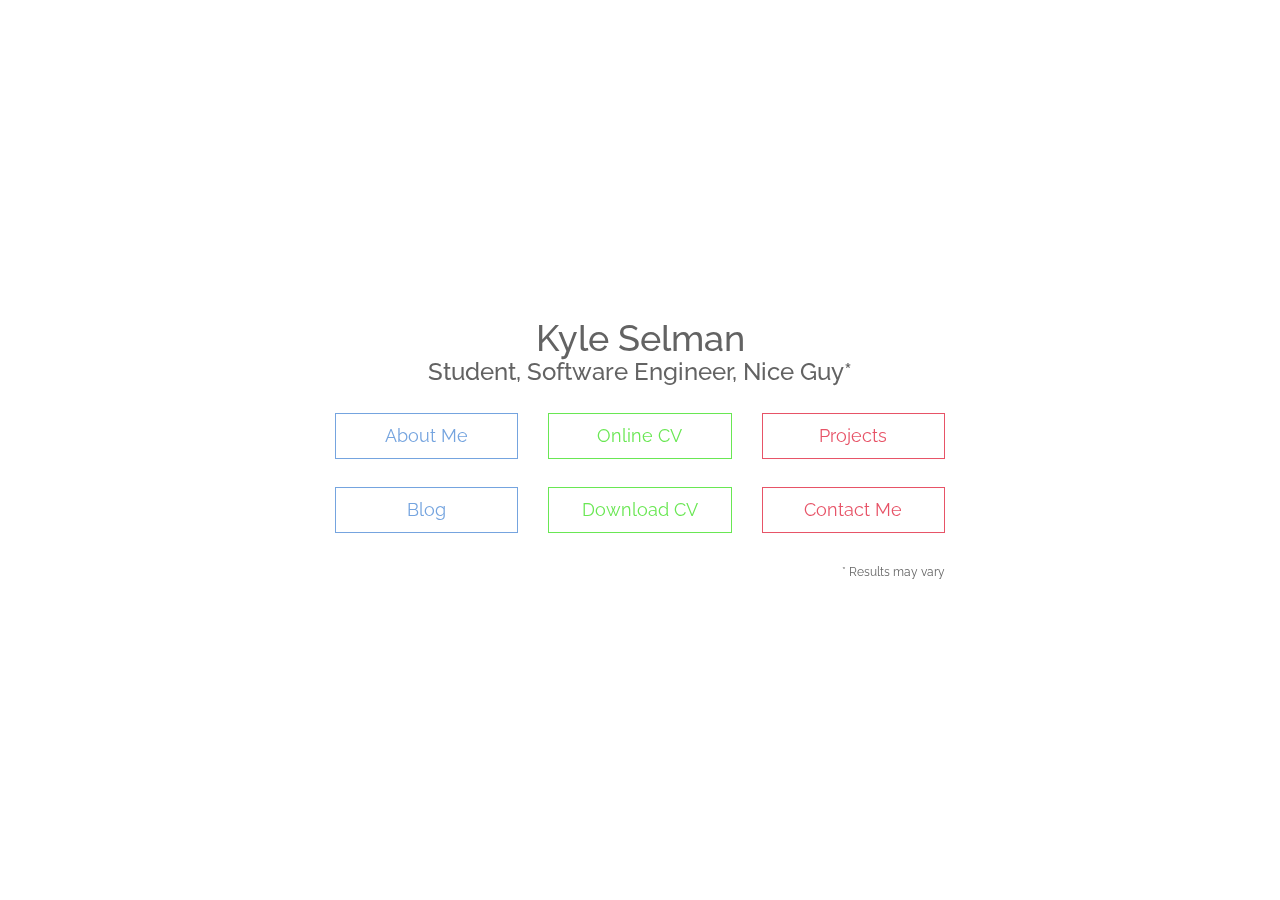
<file: index.html>
<!DOCTYPE html>
<html lang="en">
  <head>
    <meta charset="utf-8">
    <meta http-equiv="X-UA-Compatible" content="IE=edge">
    <meta name="viewport" content="width=device-width, initial-scale=1">
    <!-- The above 3 meta tags *must* come first in the head; any other head content must come *after* these tags -->
    <title>Kyle Selman - Web | Code | Design</title>
    
    <!-- Bootstrap -->
    <link href="stylesheets/styles.css" rel="stylesheet">
    <link href="stylesheets/font-awesome.min.css" rel="stylesheet">
    <link href='http://fonts.googleapis.com/css?family=Raleway:400,900,800,700,600,500,300,200,100' rel='stylesheet' type='text/css'>
    <link href="stylesheets/extras.css" rel="stylesheet">

    <!-- HTML5 shim and Respond.js for IE8 support of HTML5 elements and media queries -->
    <!-- WARNING: Respond.js doesn't work if you view the page via file:// -->
    <!--[if lt IE 9]>
      <script src="https://oss.maxcdn.com/html5shiv/3.7.2/html5shiv.min.js"></script>
      <script src="https://oss.maxcdn.com/respond/1.4.2/respond.min.js"></script>
    <![endif]-->
  </head>
  <body>
    <div class="buffer text-center">
      <div class="vertically-centered">
        <div class="loading" style="display:none;"><i class='fa fa-spinner fa-spin'></i></div>
        </div>
      </div>
       <div id="content" style="display:none;">
       <div class="buffer text-center">
      <div class="vertically-centered">
      <div class='masthead'>
            <h1 class="no-padding">Kyle Selman</h1>
            <h5 class="no-padding">Web | Code | Design</h5>
            </div>
            <div class="row navigation">
              <div class="col-sm-4">
                <a class="btn btn-blog btn-block" onclick='load_blog()'>Blog</a>
              </div>
              <div class="col-sm-4">
                <a class="btn btn-cv btn-block">CV</a>
              </div>
              <div class="col-sm-4">
                <a class="btn btn-projects btn-block" onclick='load_projects()'>Projects</a>
              </div>
            </div>
          </div>
      </div>
    </div>

    <!-- jQuery (necessary for Bootstrap's JavaScript plugins) -->
    <script src="https://ajax.googleapis.com/ajax/libs/jquery/1.11.2/jquery.min.js"></script>
    <!-- Include all compiled plugins (below), or include individual files as needed -->
    <script src="javascripts/bootstrap.min.js"></script>
    <script src="javascripts/extras.js"></script>
  </body>
</html>
</file>
<file: stylesheets/extras.css>
html{overflow-y:scroll}body{font-family:'Raleway', sans-serif}ul{padding:0;list-style-type:none;margin-bottom:0px}a,a:hover{color:inherit;text-decoration:inherit}.buffer-show-xs{margin:auto;position:fixed;top:0;left:0;bottom:0;right:0;height:50%}.vertically-centered-show-xs{position:relative;top:50%;transform:translateY(-50%)}.no-padding{padding:0px;margin:0px}.margin-top{margin-top:28px}.margin-bottom{margin-bottom:28px}.btn{border-radius:0px}.mfp-with-zoom .mfp-container,.mfp-with-zoom.mfp-bg{opacity:0;-webkit-backface-visibility:hidden;-webkit-transition:all 0.3s ease-out;-moz-transition:all 0.3s ease-out;-o-transition:all 0.3s ease-out;transition:all 0.3s ease-out}.mfp-with-zoom.mfp-ready .mfp-container{opacity:1}.mfp-with-zoom.mfp-ready.mfp-bg{opacity:0.8}.mfp-with-zoom.mfp-removing .mfp-container,.mfp-with-zoom.mfp-removing.mfp-bg{opacity:0}@media (min-width: 768px){.vertically-centered-container{margin:auto;position:fixed;top:0;left:0;bottom:0;right:0;height:50%}}@media (min-width: 768px){.vertically-centered{position:relative;top:50%;transform:translateY(-50%)}}.btn-blog{color:#4B89D6;background-color:#fff;border-color:#4B89D6}.btn-blog:hover,.btn-blog:focus,.btn-blog.focus,.btn-blog:active,.btn-blog.active,.open>.btn-blog.dropdown-toggle{color:#4B89D6;background-color:#e6e6e6;border-color:#2a6aba}.btn-blog:active,.btn-blog.active,.open>.btn-blog.dropdown-toggle{background-image:none}.btn-blog.disabled,.btn-blog.disabled:hover,.btn-blog.disabled:focus,.btn-blog.disabled.focus,.btn-blog.disabled:active,.btn-blog.disabled.active,.btn-blog[disabled],.btn-blog[disabled]:hover,.btn-blog[disabled]:focus,.btn-blog[disabled].focus,.btn-blog[disabled]:active,.btn-blog[disabled].active,fieldset[disabled] .btn-blog,fieldset[disabled] .btn-blog:hover,fieldset[disabled] .btn-blog:focus,fieldset[disabled] .btn-blog.focus,fieldset[disabled] .btn-blog:active,fieldset[disabled] .btn-blog.active{background-color:#fff;border-color:#4B89D6}.btn-blog .badge{color:#fff;background-color:#4B89D6}.btn-blog:hover{background-color:#4B89D6;border-color:#4B89D6;color:#fff}.btn-cv{color:#3CE01F;background-color:#fff;border-color:#3CE01F}.btn-cv:hover,.btn-cv:focus,.btn-cv.focus,.btn-cv:active,.btn-cv.active,.open>.btn-cv.dropdown-toggle{color:#3CE01F;background-color:#e6e6e6;border-color:#2eaa18}.btn-cv:active,.btn-cv.active,.open>.btn-cv.dropdown-toggle{background-image:none}.btn-cv.disabled,.btn-cv.disabled:hover,.btn-cv.disabled:focus,.btn-cv.disabled.focus,.btn-cv.disabled:active,.btn-cv.disabled.active,.btn-cv[disabled],.btn-cv[disabled]:hover,.btn-cv[disabled]:focus,.btn-cv[disabled].focus,.btn-cv[disabled]:active,.btn-cv[disabled].active,fieldset[disabled] .btn-cv,fieldset[disabled] .btn-cv:hover,fieldset[disabled] .btn-cv:focus,fieldset[disabled] .btn-cv.focus,fieldset[disabled] .btn-cv:active,fieldset[disabled] .btn-cv.active{background-color:#fff;border-color:#3CE01F}.btn-cv .badge{color:#fff;background-color:#3CE01F}.btn-cv:hover{background-color:#3CE01F;border-color:#3CE01F;color:#fff}.btn-projects{color:#E01F39;background-color:#fff;border-color:#E01F39}.btn-projects:hover,.btn-projects:focus,.btn-projects.focus,.btn-projects:active,.btn-projects.active,.open>.btn-projects.dropdown-toggle{color:#E01F39;background-color:#e6e6e6;border-color:#aa182b}.btn-projects:active,.btn-projects.active,.open>.btn-projects.dropdown-toggle{background-image:none}.btn-projects.disabled,.btn-projects.disabled:hover,.btn-projects.disabled:focus,.btn-projects.disabled.focus,.btn-projects.disabled:active,.btn-projects.disabled.active,.btn-projects[disabled],.btn-projects[disabled]:hover,.btn-projects[disabled]:focus,.btn-projects[disabled].focus,.btn-projects[disabled]:active,.btn-projects[disabled].active,fieldset[disabled] .btn-projects,fieldset[disabled] .btn-projects:hover,fieldset[disabled] .btn-projects:focus,fieldset[disabled] .btn-projects.focus,fieldset[disabled] .btn-projects:active,fieldset[disabled] .btn-projects.active{background-color:#fff;border-color:#E01F39}.btn-projects .badge{color:#fff;background-color:#E01F39}.btn-projects:hover{background-color:#E01F39;border-color:#E01F39;color:#fff}.projects-overview-title{margin-bottom:28px}.project-overview-header{padding:10px;color:#fff}.project-overview-header.project-overview-header-bitk{background-color:#606fc6}.project-overview-header.project-overview-header-gareth{background-color:#3d3d3d}.project-overview-description{padding:10px;color:#fff}.project-overview-description.project-overview-description-bitk{background-color:#4051B3}.project-overview-description.project-overview-description-gareth{background-color:#232323}.project-overview-link{padding:10px;color:#fff;width:100%;display:block}.project-overview-link:hover,.project-overview-link :focus{color:#fff}.project-overview-link.project-overview-link-bitk{background-color:#33408d}.project-overview-link.project-overview-link-bitk:hover,.project-overview-link.project-overview-link-bitk :focus{background-color:#252f68}.project-overview-link.project-overview-link-gareth{background-color:#0a0a0a}.project-overview-link.project-overview-link-gareth:hover,.project-overview-link.project-overview-link-gareth :focus{background-color:#000}.project-title{padding:10px;color:#fff}.project-title.project-title-bitk{background-color:#4051B3}.project-title.project-title-gareth{background-color:#232323}.project-info{color:#fff}.project-info.project-info-bitk{background-color:#33408d}.project-info.project-info-gareth{background-color:#0a0a0a}.project-info-item{padding:10px;color:#fff}.col-md-6 .project-info-item-link-bitk:hover{background-color:#252f68}.col-md-6 .project-info-item-link-gareth:hover{background-color:#000}.project-description{padding:10px;color:#fff}.project-description.project-description-bitk{background-color:#606fc6}.project-description.project-description-gareth{background-color:#3d3d3d}.section-header{padding:10px;color:#fff}.section-header.section-header-bitk{background-color:#4051B3}.section-header.section-header-gareth{background-color:#232323}li.section-list-item{padding:6px;color:#fff}li.section-list-item.section-list-item-bitk{background-color:#606fc6}li.section-list-item.section-list-item-bitk:not(:last-of-type){border-bottom:2px solid #4051B3}li.section-list-item.section-list-item-gareth{background-color:#3d3d3d}li.section-list-item.section-list-item-gareth:not(:last-of-type){border-bottom:2px solid #232323}.section-text{padding:10px;color:#fff}.section-text.section-text-bitk{background-color:#606fc6}.section-text.section-text-gareth{background-color:#3d3d3d}.section-gallery{padding-bottom:18px;margin-left:-10px;margin-right:-10px;color:#fff}
</file>
<file: stylesheets/styles.css>
/*! normalize.css v3.0.2 | MIT License | git.io/normalize */html{font-family:sans-serif;-ms-text-size-adjust:100%;-webkit-text-size-adjust:100%}body{margin:0}article,aside,details,figcaption,figure,footer,header,hgroup,main,menu,nav,section,summary{display:block}audio,canvas,progress,video{display:inline-block;vertical-align:baseline}audio:not([controls]){display:none;height:0}[hidden],template{display:none}a{background-color:transparent}a:active,a:hover{outline:0}abbr[title]{border-bottom:1px dotted}b,strong{font-weight:bold}dfn{font-style:italic}h1{font-size:2em;margin:0.67em 0}mark{background:#ff0;color:#000}small{font-size:80%}sub,sup{font-size:75%;line-height:0;position:relative;vertical-align:baseline}sup{top:-0.5em}sub{bottom:-0.25em}img{border:0}svg:not(:root){overflow:hidden}figure{margin:1em 40px}hr{-moz-box-sizing:content-box;box-sizing:content-box;height:0}pre{overflow:auto}code,kbd,pre,samp{font-family:monospace, monospace;font-size:1em}button,input,optgroup,select,textarea{color:inherit;font:inherit;margin:0}button{overflow:visible}button,select{text-transform:none}button,html input[type="button"],input[type="reset"],input[type="submit"]{-webkit-appearance:button;cursor:pointer}button[disabled],html input[disabled]{cursor:default}button::-moz-focus-inner,input::-moz-focus-inner{border:0;padding:0}input{line-height:normal}input[type="checkbox"],input[type="radio"]{box-sizing:border-box;padding:0}input[type="number"]::-webkit-inner-spin-button,input[type="number"]::-webkit-outer-spin-button{height:auto}input[type="search"]{-webkit-appearance:textfield;-moz-box-sizing:content-box;-webkit-box-sizing:content-box;box-sizing:content-box}input[type="search"]::-webkit-search-cancel-button,input[type="search"]::-webkit-search-decoration{-webkit-appearance:none}fieldset{border:1px solid #c0c0c0;margin:0 2px;padding:0.35em 0.625em 0.75em}legend{border:0;padding:0}textarea{overflow:auto}optgroup{font-weight:bold}table{border-collapse:collapse;border-spacing:0}td,th{padding:0}/*! Source: https://github.com/h5bp/html5-boilerplate/blob/master/src/css/main.css */@media print{*,*:before,*:after{background:transparent !important;color:#000 !important;box-shadow:none !important;text-shadow:none !important}a,a:visited{text-decoration:underline}a[href]:after{content:" (" attr(href) ")"}abbr[title]:after{content:" (" attr(title) ")"}a[href^="#"]:after,a[href^="javascript:"]:after{content:""}pre,blockquote{border:1px solid #999;page-break-inside:avoid}thead{display:table-header-group}tr,img{page-break-inside:avoid}img{max-width:100% !important}p,h2,h3{orphans:3;widows:3}h2,h3{page-break-after:avoid}select{background:#fff !important}.navbar{display:none}.btn>.caret,.dropup>.btn>.caret{border-top-color:#000 !important}.label{border:1px solid #000}.table{border-collapse:collapse !important}.table td,.table th{background-color:#fff !important}.table-bordered th,.table-bordered td{border:1px solid #ddd !important}}@font-face{font-family:'Glyphicons Halflings';src:url("../fonts/bootstrap/glyphicons-halflings-regular.eot");src:url("../fonts/bootstrap/glyphicons-halflings-regular.eot?#iefix") format("embedded-opentype"),url("../fonts/bootstrap/glyphicons-halflings-regular.woff2") format("woff2"),url("../fonts/bootstrap/glyphicons-halflings-regular.woff") format("woff"),url("../fonts/bootstrap/glyphicons-halflings-regular.ttf") format("truetype"),url("../fonts/bootstrap/glyphicons-halflings-regular.svg#glyphicons_halflingsregular") format("svg")}.glyphicon{position:relative;top:1px;display:inline-block;font-family:'Glyphicons Halflings';font-style:normal;font-weight:normal;line-height:1;-webkit-font-smoothing:antialiased;-moz-osx-font-smoothing:grayscale}.glyphicon-asterisk:before{content:"\2a"}.glyphicon-plus:before{content:"\2b"}.glyphicon-euro:before,.glyphicon-eur:before{content:"\20ac"}.glyphicon-minus:before{content:"\2212"}.glyphicon-cloud:before{content:"\2601"}.glyphicon-envelope:before{content:"\2709"}.glyphicon-pencil:before{content:"\270f"}.glyphicon-glass:before{content:"\e001"}.glyphicon-music:before{content:"\e002"}.glyphicon-search:before{content:"\e003"}.glyphicon-heart:before{content:"\e005"}.glyphicon-star:before{content:"\e006"}.glyphicon-star-empty:before{content:"\e007"}.glyphicon-user:before{content:"\e008"}.glyphicon-film:before{content:"\e009"}.glyphicon-th-large:before{content:"\e010"}.glyphicon-th:before{content:"\e011"}.glyphicon-th-list:before{content:"\e012"}.glyphicon-ok:before{content:"\e013"}.glyphicon-remove:before{content:"\e014"}.glyphicon-zoom-in:before{content:"\e015"}.glyphicon-zoom-out:before{content:"\e016"}.glyphicon-off:before{content:"\e017"}.glyphicon-signal:before{content:"\e018"}.glyphicon-cog:before{content:"\e019"}.glyphicon-trash:before{content:"\e020"}.glyphicon-home:before{content:"\e021"}.glyphicon-file:before{content:"\e022"}.glyphicon-time:before{content:"\e023"}.glyphicon-road:before{content:"\e024"}.glyphicon-download-alt:before{content:"\e025"}.glyphicon-download:before{content:"\e026"}.glyphicon-upload:before{content:"\e027"}.glyphicon-inbox:before{content:"\e028"}.glyphicon-play-circle:before{content:"\e029"}.glyphicon-repeat:before{content:"\e030"}.glyphicon-refresh:before{content:"\e031"}.glyphicon-list-alt:before{content:"\e032"}.glyphicon-lock:before{content:"\e033"}.glyphicon-flag:before{content:"\e034"}.glyphicon-headphones:before{content:"\e035"}.glyphicon-volume-off:before{content:"\e036"}.glyphicon-volume-down:before{content:"\e037"}.glyphicon-volume-up:before{content:"\e038"}.glyphicon-qrcode:before{content:"\e039"}.glyphicon-barcode:before{content:"\e040"}.glyphicon-tag:before{content:"\e041"}.glyphicon-tags:before{content:"\e042"}.glyphicon-book:before{content:"\e043"}.glyphicon-bookmark:before{content:"\e044"}.glyphicon-print:before{content:"\e045"}.glyphicon-camera:before{content:"\e046"}.glyphicon-font:before{content:"\e047"}.glyphicon-bold:before{content:"\e048"}.glyphicon-italic:before{content:"\e049"}.glyphicon-text-height:before{content:"\e050"}.glyphicon-text-width:before{content:"\e051"}.glyphicon-align-left:before{content:"\e052"}.glyphicon-align-center:before{content:"\e053"}.glyphicon-align-right:before{content:"\e054"}.glyphicon-align-justify:before{content:"\e055"}.glyphicon-list:before{content:"\e056"}.glyphicon-indent-left:before{content:"\e057"}.glyphicon-indent-right:before{content:"\e058"}.glyphicon-facetime-video:before{content:"\e059"}.glyphicon-picture:before{content:"\e060"}.glyphicon-map-marker:before{content:"\e062"}.glyphicon-adjust:before{content:"\e063"}.glyphicon-tint:before{content:"\e064"}.glyphicon-edit:before{content:"\e065"}.glyphicon-share:before{content:"\e066"}.glyphicon-check:before{content:"\e067"}.glyphicon-move:before{content:"\e068"}.glyphicon-step-backward:before{content:"\e069"}.glyphicon-fast-backward:before{content:"\e070"}.glyphicon-backward:before{content:"\e071"}.glyphicon-play:before{content:"\e072"}.glyphicon-pause:before{content:"\e073"}.glyphicon-stop:before{content:"\e074"}.glyphicon-forward:before{content:"\e075"}.glyphicon-fast-forward:before{content:"\e076"}.glyphicon-step-forward:before{content:"\e077"}.glyphicon-eject:before{content:"\e078"}.glyphicon-chevron-left:before{content:"\e079"}.glyphicon-chevron-right:before{content:"\e080"}.glyphicon-plus-sign:before{content:"\e081"}.glyphicon-minus-sign:before{content:"\e082"}.glyphicon-remove-sign:before{content:"\e083"}.glyphicon-ok-sign:before{content:"\e084"}.glyphicon-question-sign:before{content:"\e085"}.glyphicon-info-sign:before{content:"\e086"}.glyphicon-screenshot:before{content:"\e087"}.glyphicon-remove-circle:before{content:"\e088"}.glyphicon-ok-circle:before{content:"\e089"}.glyphicon-ban-circle:before{content:"\e090"}.glyphicon-arrow-left:before{content:"\e091"}.glyphicon-arrow-right:before{content:"\e092"}.glyphicon-arrow-up:before{content:"\e093"}.glyphicon-arrow-down:before{content:"\e094"}.glyphicon-share-alt:before{content:"\e095"}.glyphicon-resize-full:before{content:"\e096"}.glyphicon-resize-small:before{content:"\e097"}.glyphicon-exclamation-sign:before{content:"\e101"}.glyphicon-gift:before{content:"\e102"}.glyphicon-leaf:before{content:"\e103"}.glyphicon-fire:before{content:"\e104"}.glyphicon-eye-open:before{content:"\e105"}.glyphicon-eye-close:before{content:"\e106"}.glyphicon-warning-sign:before{content:"\e107"}.glyphicon-plane:before{content:"\e108"}.glyphicon-calendar:before{content:"\e109"}.glyphicon-random:before{content:"\e110"}.glyphicon-comment:before{content:"\e111"}.glyphicon-magnet:before{content:"\e112"}.glyphicon-chevron-up:before{content:"\e113"}.glyphicon-chevron-down:before{content:"\e114"}.glyphicon-retweet:before{content:"\e115"}.glyphicon-shopping-cart:before{content:"\e116"}.glyphicon-folder-close:before{content:"\e117"}.glyphicon-folder-open:before{content:"\e118"}.glyphicon-resize-vertical:before{content:"\e119"}.glyphicon-resize-horizontal:before{content:"\e120"}.glyphicon-hdd:before{content:"\e121"}.glyphicon-bullhorn:before{content:"\e122"}.glyphicon-bell:before{content:"\e123"}.glyphicon-certificate:before{content:"\e124"}.glyphicon-thumbs-up:before{content:"\e125"}.glyphicon-thumbs-down:before{content:"\e126"}.glyphicon-hand-right:before{content:"\e127"}.glyphicon-hand-left:before{content:"\e128"}.glyphicon-hand-up:before{content:"\e129"}.glyphicon-hand-down:before{content:"\e130"}.glyphicon-circle-arrow-right:before{content:"\e131"}.glyphicon-circle-arrow-left:before{content:"\e132"}.glyphicon-circle-arrow-up:before{content:"\e133"}.glyphicon-circle-arrow-down:before{content:"\e134"}.glyphicon-globe:before{content:"\e135"}.glyphicon-wrench:before{content:"\e136"}.glyphicon-tasks:before{content:"\e137"}.glyphicon-filter:before{content:"\e138"}.glyphicon-briefcase:before{content:"\e139"}.glyphicon-fullscreen:before{content:"\e140"}.glyphicon-dashboard:before{content:"\e141"}.glyphicon-paperclip:before{content:"\e142"}.glyphicon-heart-empty:before{content:"\e143"}.glyphicon-link:before{content:"\e144"}.glyphicon-phone:before{content:"\e145"}.glyphicon-pushpin:before{content:"\e146"}.glyphicon-usd:before{content:"\e148"}.glyphicon-gbp:before{content:"\e149"}.glyphicon-sort:before{content:"\e150"}.glyphicon-sort-by-alphabet:before{content:"\e151"}.glyphicon-sort-by-alphabet-alt:before{content:"\e152"}.glyphicon-sort-by-order:before{content:"\e153"}.glyphicon-sort-by-order-alt:before{content:"\e154"}.glyphicon-sort-by-attributes:before{content:"\e155"}.glyphicon-sort-by-attributes-alt:before{content:"\e156"}.glyphicon-unchecked:before{content:"\e157"}.glyphicon-expand:before{content:"\e158"}.glyphicon-collapse-down:before{content:"\e159"}.glyphicon-collapse-up:before{content:"\e160"}.glyphicon-log-in:before{content:"\e161"}.glyphicon-flash:before{content:"\e162"}.glyphicon-log-out:before{content:"\e163"}.glyphicon-new-window:before{content:"\e164"}.glyphicon-record:before{content:"\e165"}.glyphicon-save:before{content:"\e166"}.glyphicon-open:before{content:"\e167"}.glyphicon-saved:before{content:"\e168"}.glyphicon-import:before{content:"\e169"}.glyphicon-export:before{content:"\e170"}.glyphicon-send:before{content:"\e171"}.glyphicon-floppy-disk:before{content:"\e172"}.glyphicon-floppy-saved:before{content:"\e173"}.glyphicon-floppy-remove:before{content:"\e174"}.glyphicon-floppy-save:before{content:"\e175"}.glyphicon-floppy-open:before{content:"\e176"}.glyphicon-credit-card:before{content:"\e177"}.glyphicon-transfer:before{content:"\e178"}.glyphicon-cutlery:before{content:"\e179"}.glyphicon-header:before{content:"\e180"}.glyphicon-compressed:before{content:"\e181"}.glyphicon-earphone:before{content:"\e182"}.glyphicon-phone-alt:before{content:"\e183"}.glyphicon-tower:before{content:"\e184"}.glyphicon-stats:before{content:"\e185"}.glyphicon-sd-video:before{content:"\e186"}.glyphicon-hd-video:before{content:"\e187"}.glyphicon-subtitles:before{content:"\e188"}.glyphicon-sound-stereo:before{content:"\e189"}.glyphicon-sound-dolby:before{content:"\e190"}.glyphicon-sound-5-1:before{content:"\e191"}.glyphicon-sound-6-1:before{content:"\e192"}.glyphicon-sound-7-1:before{content:"\e193"}.glyphicon-copyright-mark:before{content:"\e194"}.glyphicon-registration-mark:before{content:"\e195"}.glyphicon-cloud-download:before{content:"\e197"}.glyphicon-cloud-upload:before{content:"\e198"}.glyphicon-tree-conifer:before{content:"\e199"}.glyphicon-tree-deciduous:before{content:"\e200"}.glyphicon-cd:before{content:"\e201"}.glyphicon-save-file:before{content:"\e202"}.glyphicon-open-file:before{content:"\e203"}.glyphicon-level-up:before{content:"\e204"}.glyphicon-copy:before{content:"\e205"}.glyphicon-paste:before{content:"\e206"}.glyphicon-alert:before{content:"\e209"}.glyphicon-equalizer:before{content:"\e210"}.glyphicon-king:before{content:"\e211"}.glyphicon-queen:before{content:"\e212"}.glyphicon-pawn:before{content:"\e213"}.glyphicon-bishop:before{content:"\e214"}.glyphicon-knight:before{content:"\e215"}.glyphicon-baby-formula:before{content:"\e216"}.glyphicon-tent:before{content:"\26fa"}.glyphicon-blackboard:before{content:"\e218"}.glyphicon-bed:before{content:"\e219"}.glyphicon-apple:before{content:"\f8ff"}.glyphicon-erase:before{content:"\e221"}.glyphicon-hourglass:before{content:"\231b"}.glyphicon-lamp:before{content:"\e223"}.glyphicon-duplicate:before{content:"\e224"}.glyphicon-piggy-bank:before{content:"\e225"}.glyphicon-scissors:before{content:"\e226"}.glyphicon-bitcoin:before{content:"\e227"}.glyphicon-btc:before{content:"\e227"}.glyphicon-xbt:before{content:"\e227"}.glyphicon-yen:before{content:"\00a5"}.glyphicon-jpy:before{content:"\00a5"}.glyphicon-ruble:before{content:"\20bd"}.glyphicon-rub:before{content:"\20bd"}.glyphicon-scale:before{content:"\e230"}.glyphicon-ice-lolly:before{content:"\e231"}.glyphicon-ice-lolly-tasted:before{content:"\e232"}.glyphicon-education:before{content:"\e233"}.glyphicon-option-horizontal:before{content:"\e234"}.glyphicon-option-vertical:before{content:"\e235"}.glyphicon-menu-hamburger:before{content:"\e236"}.glyphicon-modal-window:before{content:"\e237"}.glyphicon-oil:before{content:"\e238"}.glyphicon-grain:before{content:"\e239"}.glyphicon-sunglasses:before{content:"\e240"}.glyphicon-text-size:before{content:"\e241"}.glyphicon-text-color:before{content:"\e242"}.glyphicon-text-background:before{content:"\e243"}.glyphicon-object-align-top:before{content:"\e244"}.glyphicon-object-align-bottom:before{content:"\e245"}.glyphicon-object-align-horizontal:before{content:"\e246"}.glyphicon-object-align-left:before{content:"\e247"}.glyphicon-object-align-vertical:before{content:"\e248"}.glyphicon-object-align-right:before{content:"\e249"}.glyphicon-triangle-right:before{content:"\e250"}.glyphicon-triangle-left:before{content:"\e251"}.glyphicon-triangle-bottom:before{content:"\e252"}.glyphicon-triangle-top:before{content:"\e253"}.glyphicon-console:before{content:"\e254"}.glyphicon-superscript:before{content:"\e255"}.glyphicon-subscript:before{content:"\e256"}.glyphicon-menu-left:before{content:"\e257"}.glyphicon-menu-right:before{content:"\e258"}.glyphicon-menu-down:before{content:"\e259"}.glyphicon-menu-up:before{content:"\e260"}*{-webkit-box-sizing:border-box;-moz-box-sizing:border-box;box-sizing:border-box}*:before,*:after{-webkit-box-sizing:border-box;-moz-box-sizing:border-box;box-sizing:border-box}html{font-size:10px;-webkit-tap-highlight-color:transparent}body{font-family:"Helvetica Neue",Helvetica,Arial,sans-serif;font-size:14px;line-height:1.42857143;color:#333;background-color:#fff}input,button,select,textarea{font-family:inherit;font-size:inherit;line-height:inherit}a{color:#337ab7;text-decoration:none}a:hover,a:focus{color:#23527c;text-decoration:underline}a:focus{outline:thin dotted;outline:5px auto -webkit-focus-ring-color;outline-offset:-2px}figure{margin:0}img{vertical-align:middle}.img-responsive{display:block;max-width:100%;height:auto}.img-rounded{border-radius:6px}.img-thumbnail{padding:4px;line-height:1.42857143;background-color:#fff;border:1px solid #ddd;border-radius:4px;-webkit-transition:all 0.2s ease-in-out;-o-transition:all 0.2s ease-in-out;transition:all 0.2s ease-in-out;display:inline-block;max-width:100%;height:auto}.img-circle{border-radius:50%}hr{margin-top:20px;margin-bottom:20px;border:0;border-top:1px solid #eee}.sr-only{position:absolute;width:1px;height:1px;margin:-1px;padding:0;overflow:hidden;clip:rect(0, 0, 0, 0);border:0}.sr-only-focusable:active,.sr-only-focusable:focus{position:static;width:auto;height:auto;margin:0;overflow:visible;clip:auto}[role="button"]{cursor:pointer}h1,h2,h3,h4,h5,h6,.h1,.h2,.h3,.h4,.h5,.h6{font-family:inherit;font-weight:500;line-height:1.1;color:inherit}h1 small,h1 .small,h2 small,h2 .small,h3 small,h3 .small,h4 small,h4 .small,h5 small,h5 .small,h6 small,h6 .small,.h1 small,.h1 .small,.h2 small,.h2 .small,.h3 small,.h3 .small,.h4 small,.h4 .small,.h5 small,.h5 .small,.h6 small,.h6 .small{font-weight:normal;line-height:1;color:#777}h1,.h1,h2,.h2,h3,.h3{margin-top:20px;margin-bottom:10px}h1 small,h1 .small,.h1 small,.h1 .small,h2 small,h2 .small,.h2 small,.h2 .small,h3 small,h3 .small,.h3 small,.h3 .small{font-size:65%}h4,.h4,h5,.h5,h6,.h6{margin-top:10px;margin-bottom:10px}h4 small,h4 .small,.h4 small,.h4 .small,h5 small,h5 .small,.h5 small,.h5 .small,h6 small,h6 .small,.h6 small,.h6 .small{font-size:75%}h1,.h1{font-size:36px}h2,.h2{font-size:30px}h3,.h3{font-size:24px}h4,.h4{font-size:18px}h5,.h5{font-size:14px}h6,.h6{font-size:12px}p{margin:0 0 10px}.lead{margin-bottom:20px;font-size:16px;font-weight:300;line-height:1.4}@media (min-width: 768px){.lead{font-size:21px}}small,.small{font-size:85%}mark,.mark{background-color:#fcf8e3;padding:.2em}.text-left{text-align:left}.text-right{text-align:right}.text-center{text-align:center}.text-justify{text-align:justify}.text-nowrap{white-space:nowrap}.text-lowercase{text-transform:lowercase}.text-uppercase,.initialism{text-transform:uppercase}.text-capitalize{text-transform:capitalize}.text-muted{color:#777}.text-primary{color:#337ab7}a.text-primary:hover{color:#286090}.text-success{color:#3c763d}a.text-success:hover{color:#2b542c}.text-info{color:#31708f}a.text-info:hover{color:#245269}.text-warning{color:#8a6d3b}a.text-warning:hover{color:#66512c}.text-danger{color:#a94442}a.text-danger:hover{color:#843534}.bg-primary{color:#fff}.bg-primary{background-color:#337ab7}a.bg-primary:hover{background-color:#286090}.bg-success{background-color:#dff0d8}a.bg-success:hover{background-color:#c1e2b3}.bg-info{background-color:#d9edf7}a.bg-info:hover{background-color:#afd9ee}.bg-warning{background-color:#fcf8e3}a.bg-warning:hover{background-color:#f7ecb5}.bg-danger{background-color:#f2dede}a.bg-danger:hover{background-color:#e4b9b9}.page-header{padding-bottom:9px;margin:40px 0 20px;border-bottom:1px solid #eee}ul,ol{margin-top:0;margin-bottom:10px}ul ul,ul ol,ol ul,ol ol{margin-bottom:0}.list-unstyled{padding-left:0;list-style:none}.list-inline{padding-left:0;list-style:none;margin-left:-5px}.list-inline>li{display:inline-block;padding-left:5px;padding-right:5px}dl{margin-top:0;margin-bottom:20px}dt,dd{line-height:1.42857143}dt{font-weight:bold}dd{margin-left:0}.dl-horizontal dd:before,.dl-horizontal dd:after{content:" ";display:table}.dl-horizontal dd:after{clear:both}@media (min-width: 768px){.dl-horizontal dt{float:left;width:160px;clear:left;text-align:right;overflow:hidden;text-overflow:ellipsis;white-space:nowrap}.dl-horizontal dd{margin-left:180px}}abbr[title],abbr[data-original-title]{cursor:help;border-bottom:1px dotted #777}.initialism{font-size:90%}blockquote{padding:10px 20px;margin:0 0 20px;font-size:17.5px;border-left:5px solid #eee}blockquote p:last-child,blockquote ul:last-child,blockquote ol:last-child{margin-bottom:0}blockquote footer,blockquote small,blockquote .small{display:block;font-size:80%;line-height:1.42857143;color:#777}blockquote footer:before,blockquote small:before,blockquote .small:before{content:'\2014 \00A0'}.blockquote-reverse,blockquote.pull-right{padding-right:15px;padding-left:0;border-right:5px solid #eee;border-left:0;text-align:right}.blockquote-reverse footer:before,.blockquote-reverse small:before,.blockquote-reverse .small:before,blockquote.pull-right footer:before,blockquote.pull-right small:before,blockquote.pull-right .small:before{content:''}.blockquote-reverse footer:after,.blockquote-reverse small:after,.blockquote-reverse .small:after,blockquote.pull-right footer:after,blockquote.pull-right small:after,blockquote.pull-right .small:after{content:'\00A0 \2014'}address{margin-bottom:20px;font-style:normal;line-height:1.42857143}.container{margin-right:auto;margin-left:auto;padding-left:15px;padding-right:15px}.container:before,.container:after{content:" ";display:table}.container:after{clear:both}@media (min-width: 768px){.container{width:750px}}@media (min-width: 992px){.container{width:970px}}@media (min-width: 1200px){.container{width:1170px}}.container-fluid{margin-right:auto;margin-left:auto;padding-left:15px;padding-right:15px}.container-fluid:before,.container-fluid:after{content:" ";display:table}.container-fluid:after{clear:both}.row{margin-left:-15px;margin-right:-15px}.row:before,.row:after{content:" ";display:table}.row:after{clear:both}.col-xs-1,.col-sm-1,.col-md-1,.col-lg-1,.col-xs-2,.col-sm-2,.col-md-2,.col-lg-2,.col-xs-3,.col-sm-3,.col-md-3,.col-lg-3,.col-xs-4,.col-sm-4,.col-md-4,.col-lg-4,.col-xs-5,.col-sm-5,.col-md-5,.col-lg-5,.col-xs-6,.col-sm-6,.col-md-6,.col-lg-6,.col-xs-7,.col-sm-7,.col-md-7,.col-lg-7,.col-xs-8,.col-sm-8,.col-md-8,.col-lg-8,.col-xs-9,.col-sm-9,.col-md-9,.col-lg-9,.col-xs-10,.col-sm-10,.col-md-10,.col-lg-10,.col-xs-11,.col-sm-11,.col-md-11,.col-lg-11,.col-xs-12,.col-sm-12,.col-md-12,.col-lg-12{position:relative;min-height:1px;padding-left:15px;padding-right:15px}.col-xs-1,.col-xs-2,.col-xs-3,.col-xs-4,.col-xs-5,.col-xs-6,.col-xs-7,.col-xs-8,.col-xs-9,.col-xs-10,.col-xs-11,.col-xs-12{float:left}.col-xs-1{width:8.33333333%}.col-xs-2{width:16.66666667%}.col-xs-3{width:25%}.col-xs-4{width:33.33333333%}.col-xs-5{width:41.66666667%}.col-xs-6{width:50%}.col-xs-7{width:58.33333333%}.col-xs-8{width:66.66666667%}.col-xs-9{width:75%}.col-xs-10{width:83.33333333%}.col-xs-11{width:91.66666667%}.col-xs-12{width:100%}.col-xs-pull-0{right:auto}.col-xs-pull-1{right:8.33333333%}.col-xs-pull-2{right:16.66666667%}.col-xs-pull-3{right:25%}.col-xs-pull-4{right:33.33333333%}.col-xs-pull-5{right:41.66666667%}.col-xs-pull-6{right:50%}.col-xs-pull-7{right:58.33333333%}.col-xs-pull-8{right:66.66666667%}.col-xs-pull-9{right:75%}.col-xs-pull-10{right:83.33333333%}.col-xs-pull-11{right:91.66666667%}.col-xs-pull-12{right:100%}.col-xs-push-0{left:auto}.col-xs-push-1{left:8.33333333%}.col-xs-push-2{left:16.66666667%}.col-xs-push-3{left:25%}.col-xs-push-4{left:33.33333333%}.col-xs-push-5{left:41.66666667%}.col-xs-push-6{left:50%}.col-xs-push-7{left:58.33333333%}.col-xs-push-8{left:66.66666667%}.col-xs-push-9{left:75%}.col-xs-push-10{left:83.33333333%}.col-xs-push-11{left:91.66666667%}.col-xs-push-12{left:100%}.col-xs-offset-0{margin-left:0%}.col-xs-offset-1{margin-left:8.33333333%}.col-xs-offset-2{margin-left:16.66666667%}.col-xs-offset-3{margin-left:25%}.col-xs-offset-4{margin-left:33.33333333%}.col-xs-offset-5{margin-left:41.66666667%}.col-xs-offset-6{margin-left:50%}.col-xs-offset-7{margin-left:58.33333333%}.col-xs-offset-8{margin-left:66.66666667%}.col-xs-offset-9{margin-left:75%}.col-xs-offset-10{margin-left:83.33333333%}.col-xs-offset-11{margin-left:91.66666667%}.col-xs-offset-12{margin-left:100%}@media (min-width: 768px){.col-sm-1,.col-sm-2,.col-sm-3,.col-sm-4,.col-sm-5,.col-sm-6,.col-sm-7,.col-sm-8,.col-sm-9,.col-sm-10,.col-sm-11,.col-sm-12{float:left}.col-sm-1{width:8.33333333%}.col-sm-2{width:16.66666667%}.col-sm-3{width:25%}.col-sm-4{width:33.33333333%}.col-sm-5{width:41.66666667%}.col-sm-6{width:50%}.col-sm-7{width:58.33333333%}.col-sm-8{width:66.66666667%}.col-sm-9{width:75%}.col-sm-10{width:83.33333333%}.col-sm-11{width:91.66666667%}.col-sm-12{width:100%}.col-sm-pull-0{right:auto}.col-sm-pull-1{right:8.33333333%}.col-sm-pull-2{right:16.66666667%}.col-sm-pull-3{right:25%}.col-sm-pull-4{right:33.33333333%}.col-sm-pull-5{right:41.66666667%}.col-sm-pull-6{right:50%}.col-sm-pull-7{right:58.33333333%}.col-sm-pull-8{right:66.66666667%}.col-sm-pull-9{right:75%}.col-sm-pull-10{right:83.33333333%}.col-sm-pull-11{right:91.66666667%}.col-sm-pull-12{right:100%}.col-sm-push-0{left:auto}.col-sm-push-1{left:8.33333333%}.col-sm-push-2{left:16.66666667%}.col-sm-push-3{left:25%}.col-sm-push-4{left:33.33333333%}.col-sm-push-5{left:41.66666667%}.col-sm-push-6{left:50%}.col-sm-push-7{left:58.33333333%}.col-sm-push-8{left:66.66666667%}.col-sm-push-9{left:75%}.col-sm-push-10{left:83.33333333%}.col-sm-push-11{left:91.66666667%}.col-sm-push-12{left:100%}.col-sm-offset-0{margin-left:0%}.col-sm-offset-1{margin-left:8.33333333%}.col-sm-offset-2{margin-left:16.66666667%}.col-sm-offset-3{margin-left:25%}.col-sm-offset-4{margin-left:33.33333333%}.col-sm-offset-5{margin-left:41.66666667%}.col-sm-offset-6{margin-left:50%}.col-sm-offset-7{margin-left:58.33333333%}.col-sm-offset-8{margin-left:66.66666667%}.col-sm-offset-9{margin-left:75%}.col-sm-offset-10{margin-left:83.33333333%}.col-sm-offset-11{margin-left:91.66666667%}.col-sm-offset-12{margin-left:100%}}@media (min-width: 992px){.col-md-1,.col-md-2,.col-md-3,.col-md-4,.col-md-5,.col-md-6,.col-md-7,.col-md-8,.col-md-9,.col-md-10,.col-md-11,.col-md-12{float:left}.col-md-1{width:8.33333333%}.col-md-2{width:16.66666667%}.col-md-3{width:25%}.col-md-4{width:33.33333333%}.col-md-5{width:41.66666667%}.col-md-6{width:50%}.col-md-7{width:58.33333333%}.col-md-8{width:66.66666667%}.col-md-9{width:75%}.col-md-10{width:83.33333333%}.col-md-11{width:91.66666667%}.col-md-12{width:100%}.col-md-pull-0{right:auto}.col-md-pull-1{right:8.33333333%}.col-md-pull-2{right:16.66666667%}.col-md-pull-3{right:25%}.col-md-pull-4{right:33.33333333%}.col-md-pull-5{right:41.66666667%}.col-md-pull-6{right:50%}.col-md-pull-7{right:58.33333333%}.col-md-pull-8{right:66.66666667%}.col-md-pull-9{right:75%}.col-md-pull-10{right:83.33333333%}.col-md-pull-11{right:91.66666667%}.col-md-pull-12{right:100%}.col-md-push-0{left:auto}.col-md-push-1{left:8.33333333%}.col-md-push-2{left:16.66666667%}.col-md-push-3{left:25%}.col-md-push-4{left:33.33333333%}.col-md-push-5{left:41.66666667%}.col-md-push-6{left:50%}.col-md-push-7{left:58.33333333%}.col-md-push-8{left:66.66666667%}.col-md-push-9{left:75%}.col-md-push-10{left:83.33333333%}.col-md-push-11{left:91.66666667%}.col-md-push-12{left:100%}.col-md-offset-0{margin-left:0%}.col-md-offset-1{margin-left:8.33333333%}.col-md-offset-2{margin-left:16.66666667%}.col-md-offset-3{margin-left:25%}.col-md-offset-4{margin-left:33.33333333%}.col-md-offset-5{margin-left:41.66666667%}.col-md-offset-6{margin-left:50%}.col-md-offset-7{margin-left:58.33333333%}.col-md-offset-8{margin-left:66.66666667%}.col-md-offset-9{margin-left:75%}.col-md-offset-10{margin-left:83.33333333%}.col-md-offset-11{margin-left:91.66666667%}.col-md-offset-12{margin-left:100%}}@media (min-width: 1200px){.col-lg-1,.col-lg-2,.col-lg-3,.col-lg-4,.col-lg-5,.col-lg-6,.col-lg-7,.col-lg-8,.col-lg-9,.col-lg-10,.col-lg-11,.col-lg-12{float:left}.col-lg-1{width:8.33333333%}.col-lg-2{width:16.66666667%}.col-lg-3{width:25%}.col-lg-4{width:33.33333333%}.col-lg-5{width:41.66666667%}.col-lg-6{width:50%}.col-lg-7{width:58.33333333%}.col-lg-8{width:66.66666667%}.col-lg-9{width:75%}.col-lg-10{width:83.33333333%}.col-lg-11{width:91.66666667%}.col-lg-12{width:100%}.col-lg-pull-0{right:auto}.col-lg-pull-1{right:8.33333333%}.col-lg-pull-2{right:16.66666667%}.col-lg-pull-3{right:25%}.col-lg-pull-4{right:33.33333333%}.col-lg-pull-5{right:41.66666667%}.col-lg-pull-6{right:50%}.col-lg-pull-7{right:58.33333333%}.col-lg-pull-8{right:66.66666667%}.col-lg-pull-9{right:75%}.col-lg-pull-10{right:83.33333333%}.col-lg-pull-11{right:91.66666667%}.col-lg-pull-12{right:100%}.col-lg-push-0{left:auto}.col-lg-push-1{left:8.33333333%}.col-lg-push-2{left:16.66666667%}.col-lg-push-3{left:25%}.col-lg-push-4{left:33.33333333%}.col-lg-push-5{left:41.66666667%}.col-lg-push-6{left:50%}.col-lg-push-7{left:58.33333333%}.col-lg-push-8{left:66.66666667%}.col-lg-push-9{left:75%}.col-lg-push-10{left:83.33333333%}.col-lg-push-11{left:91.66666667%}.col-lg-push-12{left:100%}.col-lg-offset-0{margin-left:0%}.col-lg-offset-1{margin-left:8.33333333%}.col-lg-offset-2{margin-left:16.66666667%}.col-lg-offset-3{margin-left:25%}.col-lg-offset-4{margin-left:33.33333333%}.col-lg-offset-5{margin-left:41.66666667%}.col-lg-offset-6{margin-left:50%}.col-lg-offset-7{margin-left:58.33333333%}.col-lg-offset-8{margin-left:66.66666667%}.col-lg-offset-9{margin-left:75%}.col-lg-offset-10{margin-left:83.33333333%}.col-lg-offset-11{margin-left:91.66666667%}.col-lg-offset-12{margin-left:100%}}.btn{display:inline-block;margin-bottom:0;font-weight:normal;text-align:center;vertical-align:middle;touch-action:manipulation;cursor:pointer;background-image:none;border:1px solid transparent;white-space:nowrap;padding:6px 12px;font-size:14px;line-height:1.42857143;border-radius:4px;-webkit-user-select:none;-moz-user-select:none;-ms-user-select:none;user-select:none}.btn:focus,.btn.focus,.btn:active:focus,.btn:active.focus,.btn.active:focus,.btn.active.focus{outline:thin dotted;outline:5px auto -webkit-focus-ring-color;outline-offset:-2px}.btn:hover,.btn:focus,.btn.focus{color:#333;text-decoration:none}.btn:active,.btn.active{outline:0;background-image:none;-webkit-box-shadow:inset 0 3px 5px rgba(0,0,0,0.125);box-shadow:inset 0 3px 5px rgba(0,0,0,0.125)}.btn.disabled,.btn[disabled],fieldset[disabled] .btn{cursor:not-allowed;pointer-events:none;opacity:0.65;filter:alpha(opacity=65);-webkit-box-shadow:none;box-shadow:none}.btn-default{color:#333;background-color:#fff;border-color:#ccc}.btn-default:hover,.btn-default:focus,.btn-default.focus,.btn-default:active,.btn-default.active,.open>.btn-default.dropdown-toggle{color:#333;background-color:#e6e6e6;border-color:#adadad}.btn-default:active,.btn-default.active,.open>.btn-default.dropdown-toggle{background-image:none}.btn-default.disabled,.btn-default.disabled:hover,.btn-default.disabled:focus,.btn-default.disabled.focus,.btn-default.disabled:active,.btn-default.disabled.active,.btn-default[disabled],.btn-default[disabled]:hover,.btn-default[disabled]:focus,.btn-default[disabled].focus,.btn-default[disabled]:active,.btn-default[disabled].active,fieldset[disabled] .btn-default,fieldset[disabled] .btn-default:hover,fieldset[disabled] .btn-default:focus,fieldset[disabled] .btn-default.focus,fieldset[disabled] .btn-default:active,fieldset[disabled] .btn-default.active{background-color:#fff;border-color:#ccc}.btn-default .badge{color:#fff;background-color:#333}.btn-primary{color:#fff;background-color:#337ab7;border-color:#2e6da4}.btn-primary:hover,.btn-primary:focus,.btn-primary.focus,.btn-primary:active,.btn-primary.active,.open>.btn-primary.dropdown-toggle{color:#fff;background-color:#286090;border-color:#204d74}.btn-primary:active,.btn-primary.active,.open>.btn-primary.dropdown-toggle{background-image:none}.btn-primary.disabled,.btn-primary.disabled:hover,.btn-primary.disabled:focus,.btn-primary.disabled.focus,.btn-primary.disabled:active,.btn-primary.disabled.active,.btn-primary[disabled],.btn-primary[disabled]:hover,.btn-primary[disabled]:focus,.btn-primary[disabled].focus,.btn-primary[disabled]:active,.btn-primary[disabled].active,fieldset[disabled] .btn-primary,fieldset[disabled] .btn-primary:hover,fieldset[disabled] .btn-primary:focus,fieldset[disabled] .btn-primary.focus,fieldset[disabled] .btn-primary:active,fieldset[disabled] .btn-primary.active{background-color:#337ab7;border-color:#2e6da4}.btn-primary .badge{color:#337ab7;background-color:#fff}.btn-success{color:#fff;background-color:#5cb85c;border-color:#4cae4c}.btn-success:hover,.btn-success:focus,.btn-success.focus,.btn-success:active,.btn-success.active,.open>.btn-success.dropdown-toggle{color:#fff;background-color:#449d44;border-color:#398439}.btn-success:active,.btn-success.active,.open>.btn-success.dropdown-toggle{background-image:none}.btn-success.disabled,.btn-success.disabled:hover,.btn-success.disabled:focus,.btn-success.disabled.focus,.btn-success.disabled:active,.btn-success.disabled.active,.btn-success[disabled],.btn-success[disabled]:hover,.btn-success[disabled]:focus,.btn-success[disabled].focus,.btn-success[disabled]:active,.btn-success[disabled].active,fieldset[disabled] .btn-success,fieldset[disabled] .btn-success:hover,fieldset[disabled] .btn-success:focus,fieldset[disabled] .btn-success.focus,fieldset[disabled] .btn-success:active,fieldset[disabled] .btn-success.active{background-color:#5cb85c;border-color:#4cae4c}.btn-success .badge{color:#5cb85c;background-color:#fff}.btn-info{color:#fff;background-color:#5bc0de;border-color:#46b8da}.btn-info:hover,.btn-info:focus,.btn-info.focus,.btn-info:active,.btn-info.active,.open>.btn-info.dropdown-toggle{color:#fff;background-color:#31b0d5;border-color:#269abc}.btn-info:active,.btn-info.active,.open>.btn-info.dropdown-toggle{background-image:none}.btn-info.disabled,.btn-info.disabled:hover,.btn-info.disabled:focus,.btn-info.disabled.focus,.btn-info.disabled:active,.btn-info.disabled.active,.btn-info[disabled],.btn-info[disabled]:hover,.btn-info[disabled]:focus,.btn-info[disabled].focus,.btn-info[disabled]:active,.btn-info[disabled].active,fieldset[disabled] .btn-info,fieldset[disabled] .btn-info:hover,fieldset[disabled] .btn-info:focus,fieldset[disabled] .btn-info.focus,fieldset[disabled] .btn-info:active,fieldset[disabled] .btn-info.active{background-color:#5bc0de;border-color:#46b8da}.btn-info .badge{color:#5bc0de;background-color:#fff}.btn-warning{color:#fff;background-color:#f0ad4e;border-color:#eea236}.btn-warning:hover,.btn-warning:focus,.btn-warning.focus,.btn-warning:active,.btn-warning.active,.open>.btn-warning.dropdown-toggle{color:#fff;background-color:#ec971f;border-color:#d58512}.btn-warning:active,.btn-warning.active,.open>.btn-warning.dropdown-toggle{background-image:none}.btn-warning.disabled,.btn-warning.disabled:hover,.btn-warning.disabled:focus,.btn-warning.disabled.focus,.btn-warning.disabled:active,.btn-warning.disabled.active,.btn-warning[disabled],.btn-warning[disabled]:hover,.btn-warning[disabled]:focus,.btn-warning[disabled].focus,.btn-warning[disabled]:active,.btn-warning[disabled].active,fieldset[disabled] .btn-warning,fieldset[disabled] .btn-warning:hover,fieldset[disabled] .btn-warning:focus,fieldset[disabled] .btn-warning.focus,fieldset[disabled] .btn-warning:active,fieldset[disabled] .btn-warning.active{background-color:#f0ad4e;border-color:#eea236}.btn-warning .badge{color:#f0ad4e;background-color:#fff}.btn-danger{color:#fff;background-color:#d9534f;border-color:#d43f3a}.btn-danger:hover,.btn-danger:focus,.btn-danger.focus,.btn-danger:active,.btn-danger.active,.open>.btn-danger.dropdown-toggle{color:#fff;background-color:#c9302c;border-color:#ac2925}.btn-danger:active,.btn-danger.active,.open>.btn-danger.dropdown-toggle{background-image:none}.btn-danger.disabled,.btn-danger.disabled:hover,.btn-danger.disabled:focus,.btn-danger.disabled.focus,.btn-danger.disabled:active,.btn-danger.disabled.active,.btn-danger[disabled],.btn-danger[disabled]:hover,.btn-danger[disabled]:focus,.btn-danger[disabled].focus,.btn-danger[disabled]:active,.btn-danger[disabled].active,fieldset[disabled] .btn-danger,fieldset[disabled] .btn-danger:hover,fieldset[disabled] .btn-danger:focus,fieldset[disabled] .btn-danger.focus,fieldset[disabled] .btn-danger:active,fieldset[disabled] .btn-danger.active{background-color:#d9534f;border-color:#d43f3a}.btn-danger .badge{color:#d9534f;background-color:#fff}.btn-link{color:#337ab7;font-weight:normal;border-radius:0}.btn-link,.btn-link:active,.btn-link.active,.btn-link[disabled],fieldset[disabled] .btn-link{background-color:transparent;-webkit-box-shadow:none;box-shadow:none}.btn-link,.btn-link:hover,.btn-link:focus,.btn-link:active{border-color:transparent}.btn-link:hover,.btn-link:focus{color:#23527c;text-decoration:underline;background-color:transparent}.btn-link[disabled]:hover,.btn-link[disabled]:focus,fieldset[disabled] .btn-link:hover,fieldset[disabled] .btn-link:focus{color:#777;text-decoration:none}.btn-lg{padding:10px 16px;font-size:18px;line-height:1.3333333;border-radius:6px}.btn-sm{padding:5px 10px;font-size:12px;line-height:1.5;border-radius:3px}.btn-xs{padding:1px 5px;font-size:12px;line-height:1.5;border-radius:3px}.btn-block{display:block;width:100%}.btn-block+.btn-block{margin-top:5px}input[type="submit"].btn-block,input[type="reset"].btn-block,input[type="button"].btn-block{width:100%}.clearfix:before,.clearfix:after{content:" ";display:table}.clearfix:after{clear:both}.center-block{display:block;margin-left:auto;margin-right:auto}.pull-right{float:right !important}.pull-left{float:left !important}.hide{display:none !important}.show{display:block !important}.invisible{visibility:hidden}.text-hide{font:0/0 a;color:transparent;text-shadow:none;background-color:transparent;border:0}.hidden{display:none !important}.affix{position:fixed}@-ms-viewport{width:device-width}.visible-xs{display:none !important}.visible-sm{display:none !important}.visible-md{display:none !important}.visible-lg{display:none !important}.visible-xs-block,.visible-xs-inline,.visible-xs-inline-block,.visible-sm-block,.visible-sm-inline,.visible-sm-inline-block,.visible-md-block,.visible-md-inline,.visible-md-inline-block,.visible-lg-block,.visible-lg-inline,.visible-lg-inline-block{display:none !important}@media (max-width: 767px){.visible-xs{display:block !important}table.visible-xs{display:table}tr.visible-xs{display:table-row !important}th.visible-xs,td.visible-xs{display:table-cell !important}}@media (max-width: 767px){.visible-xs-block{display:block !important}}@media (max-width: 767px){.visible-xs-inline{display:inline !important}}@media (max-width: 767px){.visible-xs-inline-block{display:inline-block !important}}@media (min-width: 768px) and (max-width: 991px){.visible-sm{display:block !important}table.visible-sm{display:table}tr.visible-sm{display:table-row !important}th.visible-sm,td.visible-sm{display:table-cell !important}}@media (min-width: 768px) and (max-width: 991px){.visible-sm-block{display:block !important}}@media (min-width: 768px) and (max-width: 991px){.visible-sm-inline{display:inline !important}}@media (min-width: 768px) and (max-width: 991px){.visible-sm-inline-block{display:inline-block !important}}@media (min-width: 992px) and (max-width: 1199px){.visible-md{display:block !important}table.visible-md{display:table}tr.visible-md{display:table-row !important}th.visible-md,td.visible-md{display:table-cell !important}}@media (min-width: 992px) and (max-width: 1199px){.visible-md-block{display:block !important}}@media (min-width: 992px) and (max-width: 1199px){.visible-md-inline{display:inline !important}}@media (min-width: 992px) and (max-width: 1199px){.visible-md-inline-block{display:inline-block !important}}@media (min-width: 1200px){.visible-lg{display:block !important}table.visible-lg{display:table}tr.visible-lg{display:table-row !important}th.visible-lg,td.visible-lg{display:table-cell !important}}@media (min-width: 1200px){.visible-lg-block{display:block !important}}@media (min-width: 1200px){.visible-lg-inline{display:inline !important}}@media (min-width: 1200px){.visible-lg-inline-block{display:inline-block !important}}@media (max-width: 767px){.hidden-xs{display:none !important}}@media (min-width: 768px) and (max-width: 991px){.hidden-sm{display:none !important}}@media (min-width: 992px) and (max-width: 1199px){.hidden-md{display:none !important}}@media (min-width: 1200px){.hidden-lg{display:none !important}}.visible-print{display:none !important}@media print{.visible-print{display:block !important}table.visible-print{display:table}tr.visible-print{display:table-row !important}th.visible-print,td.visible-print{display:table-cell !important}}.visible-print-block{display:none !important}@media print{.visible-print-block{display:block !important}}.visible-print-inline{display:none !important}@media print{.visible-print-inline{display:inline !important}}.visible-print-inline-block{display:none !important}@media print{.visible-print-inline-block{display:inline-block !important}}@media print{.hidden-print{display:none !important}}
</file>
